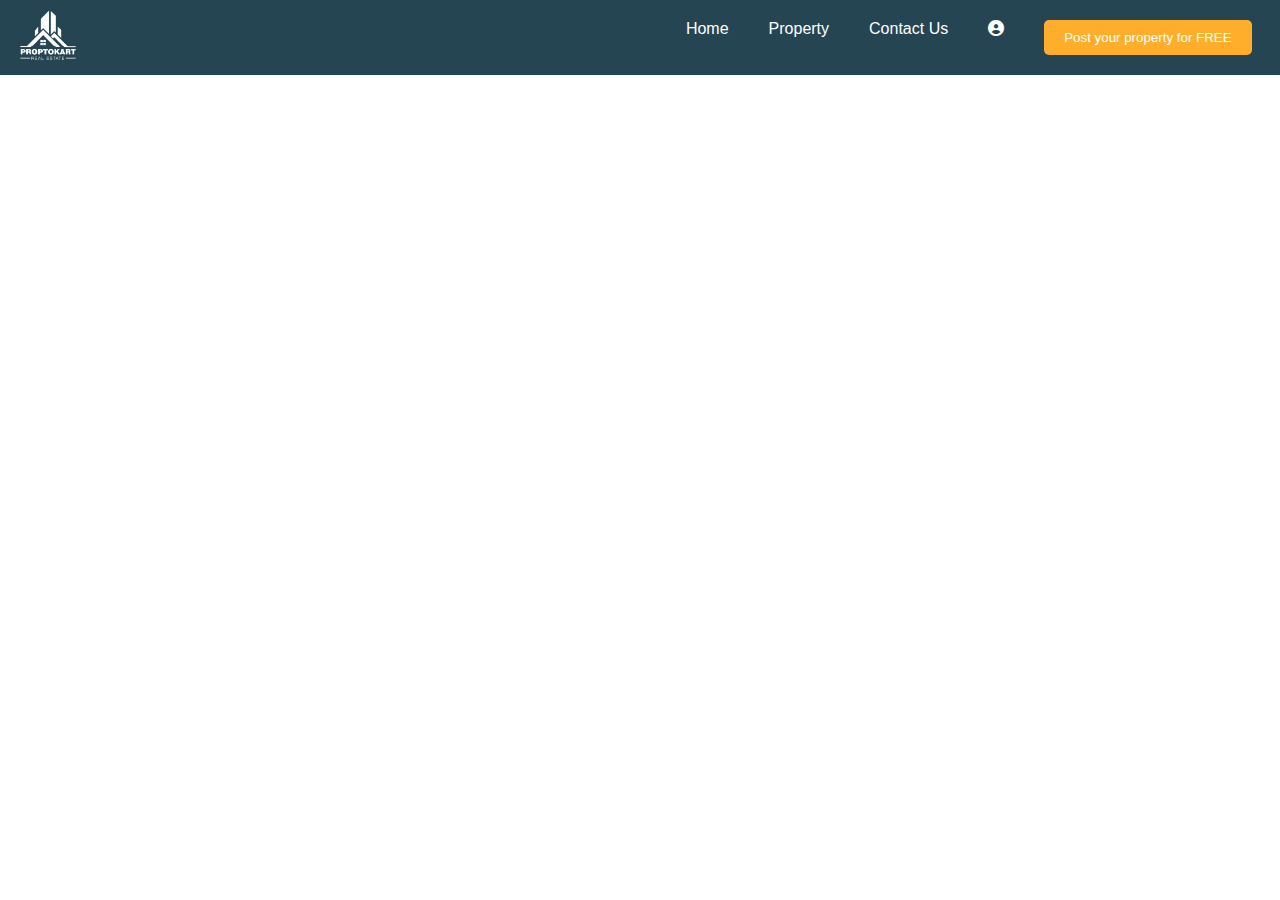
<file: header.html>
<!DOCTYPE html>
<html lang="en">
  <head>
    <meta charset="UTF-8" />
    <meta name="viewport" content="width=device-width, initial-scale=1.0" />
    <title>Header</title>
    <style>
      body {
        margin: 0;
        font-family: Arial, sans-serif;
      }

      .upper_nav {
        background-color: #264553;
        color: white;
        display: flex;
        justify-content: space-between;
        align-items: center;
        padding: 10px 20px;
        /* position: fixed; */
        width: 97%;
        /* top: 0; */
      }

      .logo img {
        height: 50px;
      }

      .pages {
        display: flex;
        background-color: #264553;
      }

      .pages ul {
        list-style: none;
        margin: 0;
        padding: 0;
        display: flex;
      }

      .pages ul li {
        margin-right: 20px;
      }

      .pages ul li:last-child {
        margin-right: 0;
      }

      .pages ul li a {
        color: white;
        text-decoration: none;
        padding: 10px;
        display: block;
      }
      .pages ul li button {
        background-color: #ffae2b;
        color: white;
        border: none;
        padding: 10px 20px;
        border-radius: 5px;
        cursor: pointer;
      }

      .hamburger {
        display: none;
        cursor: pointer;
        position: absolute;
        top: 10px;
        right: 20px;
      }

      @media only screen and (max-width: 767px) {
        .upper_nav {
          padding: 10px;
        }

        .pages {
          display: none;
          position: absolute;
          top: 60px;
          left: 0;
          width: 100%;
          flex-direction: column;
        }

        .pages.open {
          display: flex;
          align-items: flex-start;
        }

        .pages ul {
          flex-direction: column;
        }

        .pages ul li {
          margin-right: 0;
          margin-bottom: 10px;
        }

        .hamburger {
          display: block;
        }

        .pages ul li {
          display: block;
        }
      }
    </style>
  </head>
  <body>
    <div class="upper_nav">
      <div class="logo">
        <img src="Proptokart/proptokart.png" alt="Proptokart" srcset="" />
      </div>
      <div class="hamburger">&#9776;</div>
      <div class="pages">
        <ul>
          <li><a href="index.html">Home</a></li>
          <li><a href="#">Property</a></li>
          <li><a href="#">Contact Us</a></li>
          <li>
            <a href="login_form.php"><i class="fa-solid fa-circle-user"></i></a>
          </li>
          <li>
            <a href="add_property.php"
              ><button type="button">Post your property for FREE</button></a
            >
          </li>
        </ul>
      </div>
    </div>
    <link
      rel="stylesheet"
      href="https://cdnjs.cloudflare.com/ajax/libs/font-awesome/6.5.1/css/all.min.css"
    />
    <script>
      document.addEventListener("DOMContentLoaded", function () {
        const hamburger = document.querySelector(".hamburger");
        const pages = document.querySelector(".pages");

        hamburger.addEventListener("click", function () {
          pages.classList.toggle("open");
        });
      });
    </script>
  </body>
</html>
</file>
